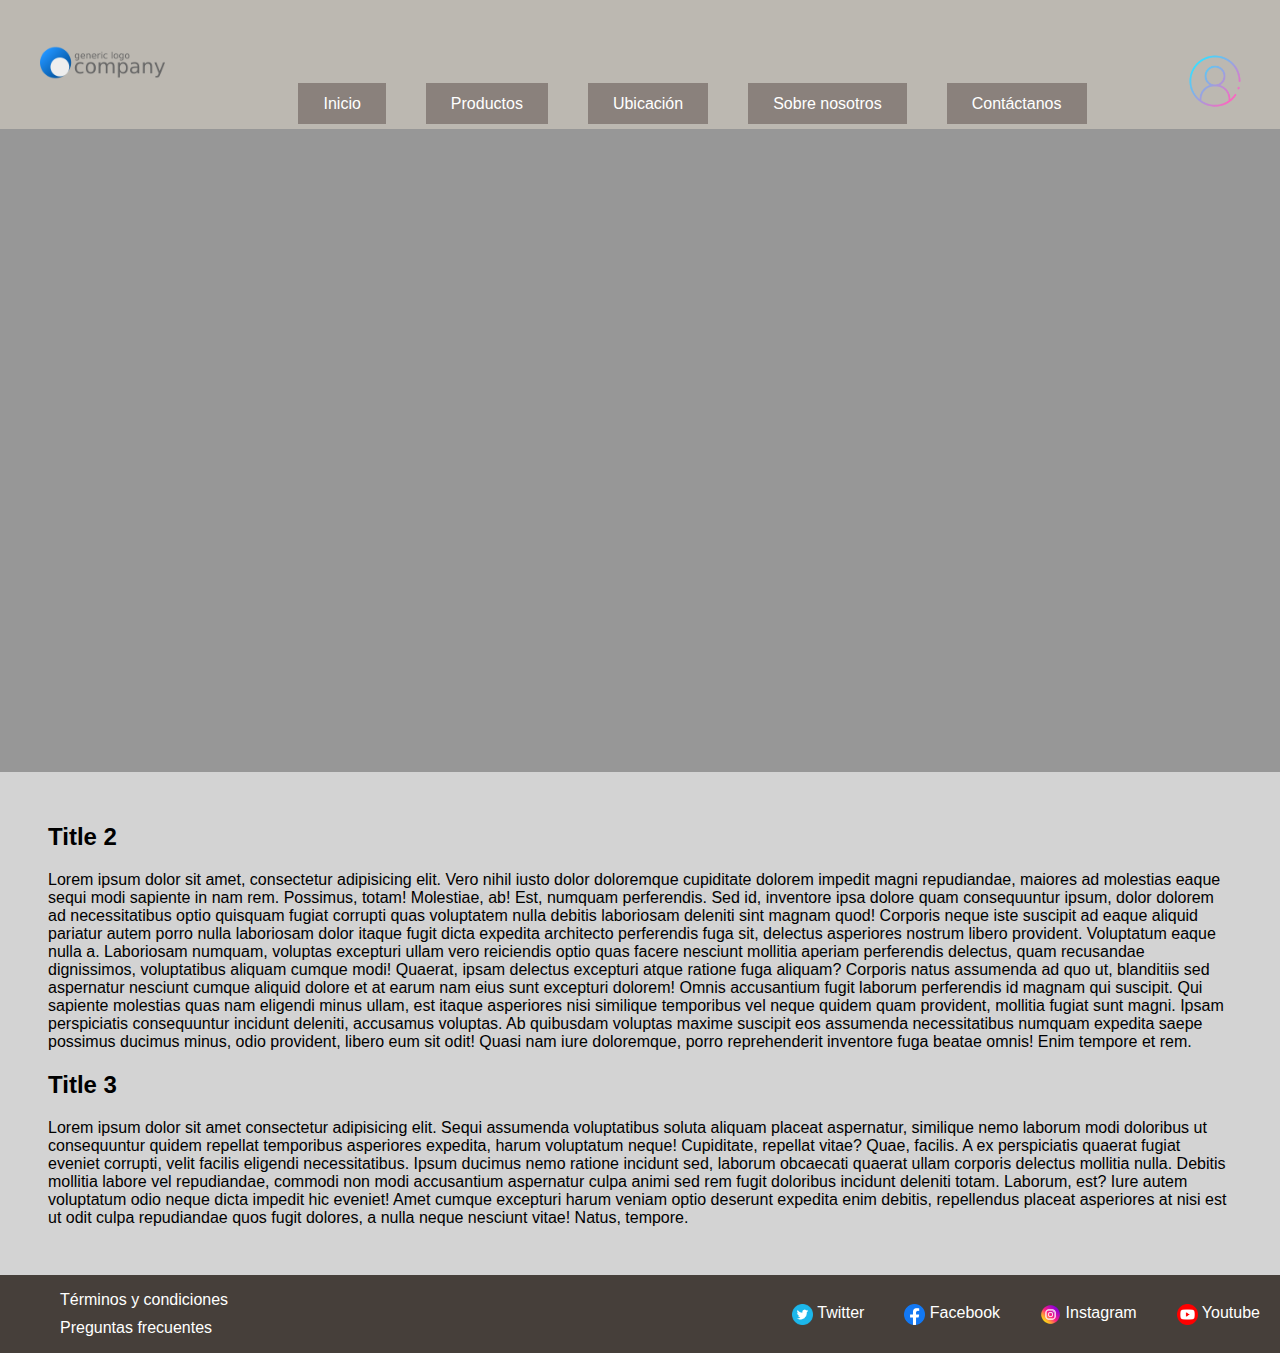
<file: index.html>
<!DOCTYPE html>
<html lang="en">

<head>
    <meta charset="UTF-8">
    <meta http-equiv="X-UA-Compatible" content="IE=edge">
    <meta name="viewport" content="width=device-width, initial-scale=1.0">
    <link rel="stylesheet" href="./libs/bootstrap/css/bootstrap-grid.min.css">
    <link rel="stylesheet" href="./css/style.css">
    <script src="./libs/bootstrap/js/bootstrap.bundle.min.js"></script>
    <meta name="description" content="Pagina de inicio de nuestra empresa">
    <meta name="keywords" content="nombre-de-empresa, producto-de-empresa, argentina, venta online, envios a todo el pais">
    <title>Inicio</title>
</head>

<body>

    <header>
        <nav class="nav-bar">
            <div class="logo">
                <a href="./index.html"><img src="assets/logo.png" alt="logo empresa"></a>
            </div>

            <ul class="nav-links">
                <li><a href="./index.html"> Inicio</a></li>
                <li><a href="./pages/product.html"> Productos</a></li>
                <li><a href="./pages/location.html"> Ubicación</a></li>
                <li><a href="./pages/about.html"> Sobre nosotros</a></li>
                <li><a href="./pages/contact.html"> Contáctanos</a></li>
            </ul>

            <div>
                <ul class="login">
                    <li><a class="login-texto" href="">Registrarte</a></li>
                    <li><a class="login-texto" href="">Iniciar sesion</a></li>
                </ul>
                <a class="login-icono"><img src="assets/login-icono.png" alt="icono login"> </a>
            </div>
        </nav>
        <nav class="nav-bar-2"> 
            <ul class="nav-links-vertical">
                <li><a href="./index.html"> Inicio</a></li>
                <li><a href="./pages/product.html"> Productos</a></li>
                <li><a href="./pages/location.html"> Ubicación</a></li>
                <li><a href="./pages/about.html"> Sobre nosotros</a></li>
                <li><a href="./pages/contact.html"> Contáctanos</a></li>
            </ul>
        </nav>
    </header>

    <main>

        <div class="video-fondo">
            <div class="video-container">
                <div class="video-inicio">
                    <iframe  src="https://www.youtube.com/embed/sl0oROwLxlc"
                        title="YouTube video player" frameborder="0"
                        allow="accelerometer; autoplay; clipboard-write; encrypted-media; gyroscope; picture-in-picture; web-share"
                        allowfullscreen>
                    </iframe>
                </div>
            </div>
        </div>

        <section class="inicio">
            <div class="texto-inicio">
                <h2> Title 2</h2>
                <p>Lorem ipsum dolor sit amet, consectetur adipisicing elit. Vero nihil iusto dolor doloremque cupiditate dolorem impedit magni repudiandae, maiores ad molestias eaque sequi modi sapiente in nam rem. Possimus, totam!
                Molestiae, ab! Est, numquam perferendis. Sed id, inventore ipsa dolore quam consequuntur ipsum, dolor dolorem ad necessitatibus optio quisquam fugiat corrupti quas voluptatem nulla debitis laboriosam deleniti sint magnam quod!
                Corporis neque iste suscipit ad eaque aliquid pariatur autem porro nulla laboriosam dolor itaque fugit dicta expedita architecto perferendis fuga sit, delectus asperiores nostrum libero provident. Voluptatum eaque nulla a.
                Laboriosam numquam, voluptas excepturi ullam vero reiciendis optio quas facere nesciunt mollitia aperiam perferendis delectus, quam recusandae dignissimos, voluptatibus aliquam cumque modi! Quaerat, ipsam delectus excepturi atque ratione fuga aliquam?
                Corporis natus assumenda ad quo ut, blanditiis sed aspernatur nesciunt cumque aliquid dolore et at earum nam eius sunt excepturi dolorem! Omnis accusantium fugit laborum perferendis id magnam qui suscipit.
                Qui sapiente molestias quas nam eligendi minus ullam, est itaque asperiores nisi similique temporibus vel neque quidem quam provident, mollitia fugiat sunt magni. Ipsam perspiciatis consequuntur incidunt deleniti, accusamus voluptas.
                Ab quibusdam voluptas maxime suscipit eos assumenda necessitatibus numquam expedita saepe possimus ducimus minus, odio provident, libero eum sit odit! Quasi nam iure doloremque, porro reprehenderit inventore fuga beatae omnis!
                Enim tempore et rem.

                <h2> Title 3</h2>
                <p>Lorem ipsum dolor sit amet consectetur adipisicing elit. Sequi assumenda voluptatibus soluta aliquam placeat aspernatur, similique nemo laborum modi doloribus ut consequuntur quidem repellat temporibus asperiores expedita, harum voluptatum neque!
                Cupiditate, repellat vitae? Quae, facilis. A ex perspiciatis quaerat fugiat eveniet corrupti, velit facilis eligendi necessitatibus. Ipsum ducimus nemo ratione incidunt sed, laborum obcaecati quaerat ullam corporis delectus mollitia nulla.
                Debitis mollitia labore vel repudiandae, commodi non modi accusantium aspernatur culpa animi sed rem fugit doloribus incidunt deleniti totam. Laborum, est? Iure autem voluptatum odio neque dicta impedit hic eveniet!
                Amet cumque excepturi harum veniam optio deserunt expedita enim debitis, repellendus placeat asperiores at nisi est ut odit culpa repudiandae quos fugit dolores, a nulla neque nesciunt vitae! Natus, tempore.</p>
                </p>
            </div>
        </section>
    </main>

    <footer>
        <nav class="footer-container">
            <ul class="footer-otros">
                <li><a href="./pages/tos.html"> Términos y condiciones </a></li>
                <li><a href="./pages/faq.html"> Preguntas frecuentes </a></li>
            </ul>

            <ul class="footer-redes">
                <li><a href=""> <img src="assets/twitter-logo.png" alt="logo Twitter"> Twitter </a></li>
                <li><a href=""> <img src="assets/facebook-logo.png" alt="logo Facebook"> Facebook </a></li>
                <li><a href=""> <img src="assets/instagram-logo.png" alt="logo Instagram"> Instagram </a></li>
                <li><a href=""> <img src="assets/youtube-logo.png" alt="logo Youtube"> Youtube </a></li>
            </ul>
        </nav>
    </footer>

</body>

</html>
</file>
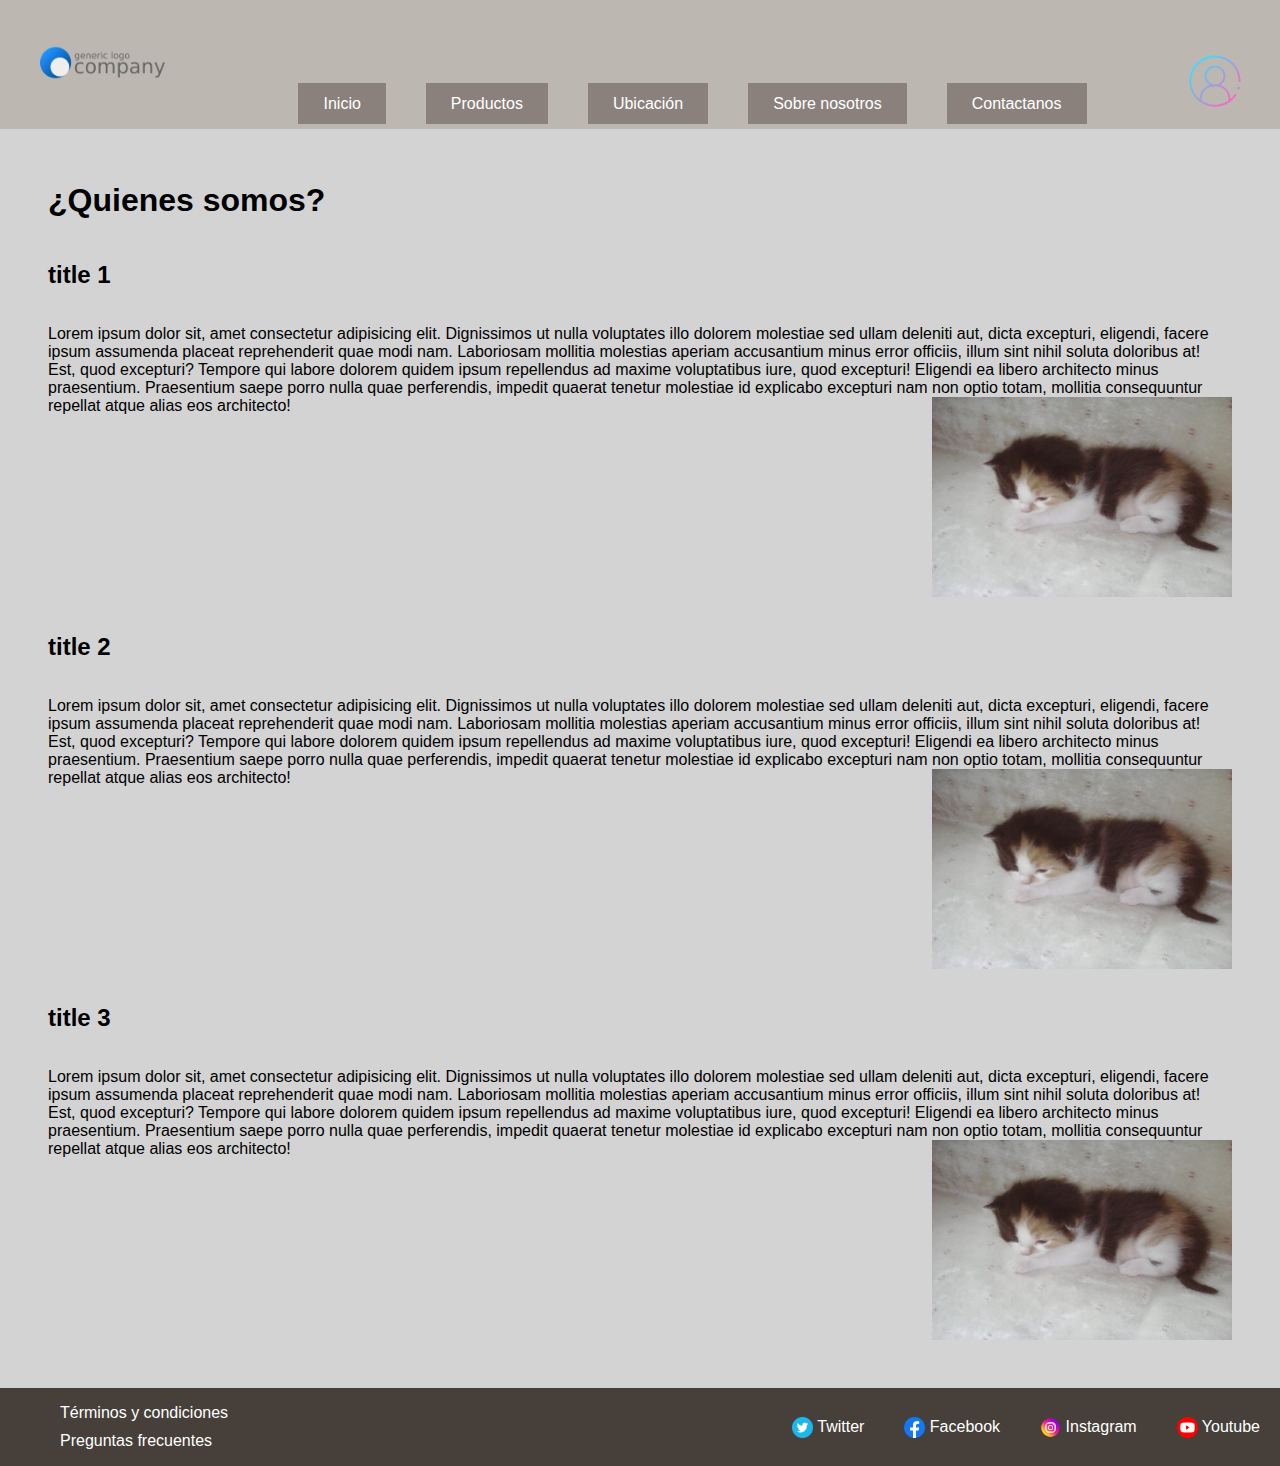
<file: pages/about.html>
<!DOCTYPE html>
<html lang="en">

<head>
    <meta charset="UTF-8">
    <meta http-equiv="X-UA-Compatible" content="IE=edge">
    <meta name="viewport" content="width=device-width, initial-scale=1.0">
    <link rel="stylesheet" href="../libs/bootstrap/css/bootstrap-grid.min.css">
    <link rel="stylesheet" href="../css/style.css">
    <script src="../libs/bootstrap/js/bootstrap.bundle.min.js"></script>
    <meta name="description" content="Informacion sobre nosotros">
    <meta name="keywords" content="nombre-de-empresa, producto-de-empresa, argentina, venta online, envios a todo el pais">
    <title>Sobre nosotros</title>
</head>

<body>

    <header>
        <nav class="nav-bar">
            <div class="logo">
                <a href="../index.html"><img src="../assets/logo.png" alt="logo empresa"></a>
            </div>

            <ul class="nav-links">
                <li><a href="../index.html"> Inicio</a></li>
                <li><a href="./product.html"> Productos</a></li>
                <li><a href="./location.html"> Ubicación</a></li>
                <li><a href="./about.html"> Sobre nosotros</a></li>
                <li><a href="./contact.html"> Contactanos</a></li>
            </ul>

            <div>
                <ul class="login">
                    <li><a class="login-texto" href="">Registrarte</a></li>
                    <li><a class="login-texto" href="">Iniciar sesion</a></li>
                </ul>
                <a class="login-icono"><img src="../assets/login-icono.png" alt="icono login"> </a>
            </div>
        </nav>
        
        <nav class="nav-bar-2"> 
            <ul class="nav-links-vertical">
                <li><a href="../index.html"> Inicio</a></li>
                <li><a href="./product.html"> Productos</a></li>
                <li><a href="./location.html"> Ubicación</a></li>
                <li><a href="./about.html"> Sobre nosotros</a></li>
                <li><a href="./contact.html"> Contáctanos</a></li>
            </ul>
        </nav>
    </header>

    <main>
        <section class="about-container">
            <h1>¿Quienes somos?</h1>
            <div>
                <h2>title 1</h2>
                <p>Lorem ipsum dolor sit, amet consectetur adipisicing elit. Dignissimos ut nulla voluptates illo dolorem
                molestiae sed ullam deleniti aut, dicta excepturi, eligendi, facere ipsum assumenda placeat
                reprehenderit quae modi nam.
                Laboriosam mollitia molestias aperiam accusantium minus error officiis, illum sint nihil soluta
                doloribus at! Est, quod excepturi? Tempore qui labore dolorem quidem ipsum repellendus ad maxime
                voluptatibus iure, quod excepturi!
                Eligendi ea libero architecto minus praesentium. Praesentium saepe porro nulla quae perferendis, impedit
                quaerat tenetur molestiae id explicabo excepturi nam non optio totam, mollitia consequuntur repellat
                atque alias eos architecto! <img src="../assets/m.jpg" width="300px" height="200px" alt="cat"></p>
            </div>
            <div>
                <h2>title 2</h2>
                <p>Lorem ipsum dolor sit, amet consectetur adipisicing elit. Dignissimos ut nulla voluptates illo dolorem
                molestiae sed ullam deleniti aut, dicta excepturi, eligendi, facere ipsum assumenda placeat
                reprehenderit quae modi nam.
                Laboriosam mollitia molestias aperiam accusantium minus error officiis, illum sint nihil soluta
                doloribus at! Est, quod excepturi? Tempore qui labore dolorem quidem ipsum repellendus ad maxime
                voluptatibus iure, quod excepturi!
                Eligendi ea libero architecto minus praesentium. Praesentium saepe porro nulla quae perferendis, impedit
                quaerat tenetur molestiae id explicabo excepturi nam non optio totam, mollitia consequuntur repellat
                atque alias eos architecto! <img src="../assets/m.jpg" width="300px" height="200px" alt="cat"></p>
            </div>
            <div>
                <h2>title 3</h2>
                <p>Lorem ipsum dolor sit, amet consectetur adipisicing elit. Dignissimos ut nulla voluptates illo dolorem
                molestiae sed ullam deleniti aut, dicta excepturi, eligendi, facere ipsum assumenda placeat
                reprehenderit quae modi nam.
                Laboriosam mollitia molestias aperiam accusantium minus error officiis, illum sint nihil soluta
                doloribus at! Est, quod excepturi? Tempore qui labore dolorem quidem ipsum repellendus ad maxime
                voluptatibus iure, quod excepturi!
                Eligendi ea libero architecto minus praesentium. Praesentium saepe porro nulla quae perferendis, impedit
                quaerat tenetur molestiae id explicabo excepturi nam non optio totam, mollitia consequuntur repellat
                atque alias eos architecto! <img src="../assets/m.jpg" width="300px" height="200px" alt="cat"></p>
            </div>
    </main>

    <footer>
        <nav class="footer-container">
            <ul class="footer-otros">
                <li><a href="./tos.html"> Términos y condiciones </a></li>
                <li><a href="./faq.html"> Preguntas frecuentes </a></li>
            </ul>

            <ul class="footer-redes">
                <li><a href=""> <img src="../assets/twitter-logo.png" alt="logo Twitter"> Twitter </a></li>
                <li><a href=""> <img src="../assets/facebook-logo.png" alt="logo Facebook"> Facebook </a></li>
                <li><a href=""> <img src="../assets/instagram-logo.png" alt="logo Instagram"> Instagram </a></li>
                <li><a href=""> <img src="../assets/youtube-logo.png" alt="logo Youtube"> Youtube </a></li>
            </ul>
        </nav>
    </footer>

</body>

</html>
</file>
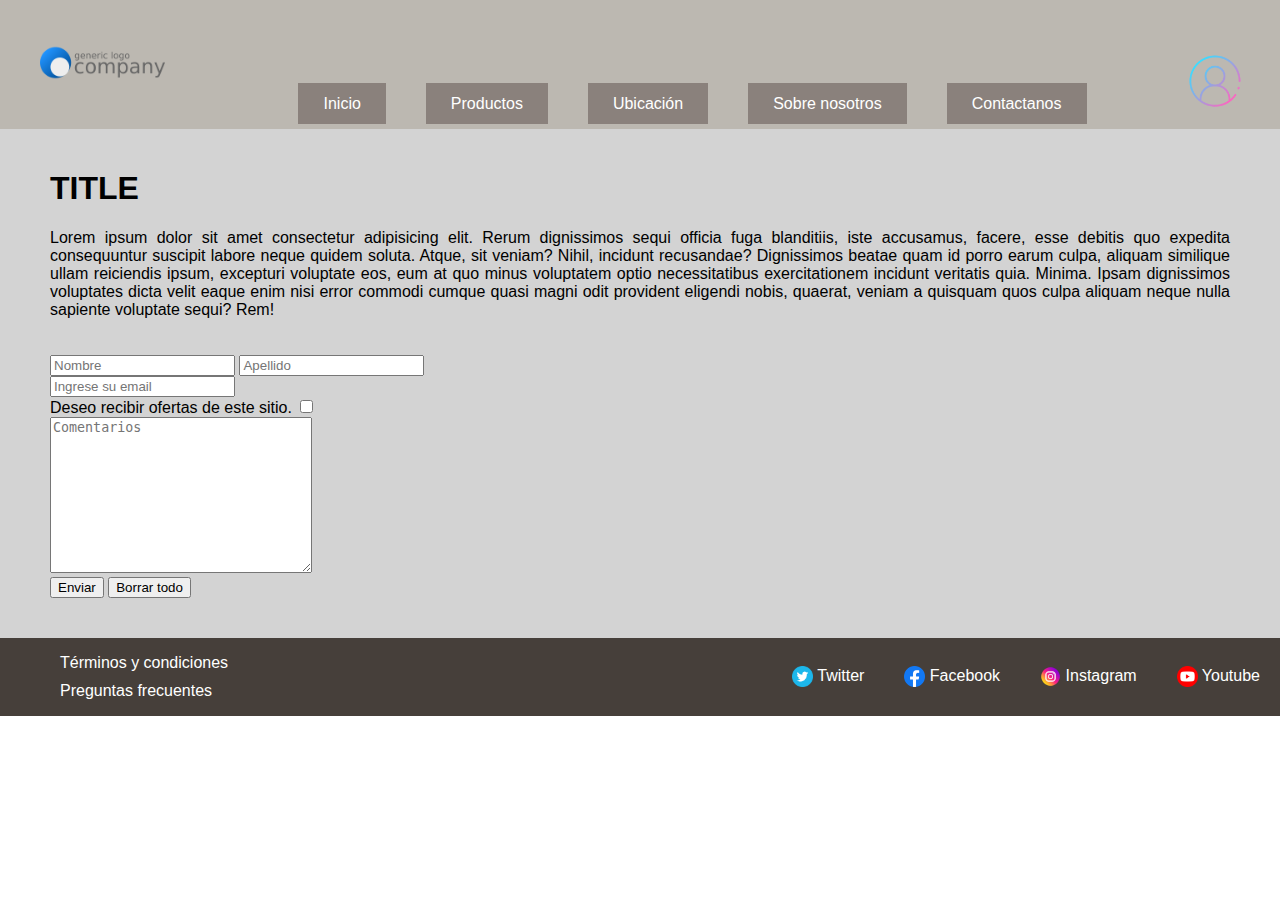
<file: pages/contact.html>
<!DOCTYPE html>
<html lang="en">
<head>
    <meta charset="UTF-8">
    <meta http-equiv="X-UA-Compatible" content="IE=edge">
    <meta name="viewport" content="width=device-width, initial-scale=1.0">
    <link rel="stylesheet" href="../libs/bootstrap/css/bootstrap-grid.min.css">
    <link rel="stylesheet" href="../css/style.css">
    <script src="../libs/bootstrap/js/bootstrap.bundle.min.js"></script>
    <meta name="description" content="Nuestros contactos">
    <meta name="keywords" content="nombre-de-empresa, producto-de-empresa, argentina, venta online, envios a todo el pais">
    <title>Contactanos</title>
</head>

<body>
    
    <header>
        <nav class="nav-bar">
            
            <div class="logo">
                <a href="../index.html"><img src="../assets/logo.png" alt="logo empresa"></a>
            </div>

            <ul class="nav-links">
                <li><a href="../index.html"> Inicio</a></li>
                <li><a href="./product.html"> Productos</a></li>
                <li><a href="./location.html"> Ubicación</a></li>
                <li><a href="./about.html"> Sobre nosotros</a></li>
                <li><a href="./contact.html"> Contactanos</a></li>
            </ul>

            <div>
                <ul class="login">
                    <li><a class="login-texto" href="">Registrarte</a></li>
                    <li><a class="login-texto" href="">Iniciar sesion</a></li>
                </ul>
                <a class="login-icono"><img src="../assets/login-icono.png" alt="icono login"> </a>
            </div>
        </nav>
        
        <nav class="nav-bar-2"> 
            <ul class="nav-links-vertical">
                <li><a href="../index.html"> Inicio</a></li>
                <li><a href="./product.html"> Productos</a></li>
                <li><a href="./location.html"> Ubicación</a></li>
                <li><a href="./about.html"> Sobre nosotros</a></li>
                <li><a href="./contact.html"> Contáctanos</a></li>
            </ul>
        </nav>
    </header>

    <main>
        <div class="formulario-title">
            <h1>
                TITLE
            </h1>
            <p>
                Lorem ipsum dolor sit amet consectetur adipisicing elit. Rerum dignissimos sequi officia fuga blanditiis, iste accusamus, facere, esse debitis quo expedita consequuntur suscipit labore neque quidem soluta. Atque, sit veniam?
                Nihil, incidunt recusandae? Dignissimos beatae quam id porro earum culpa, aliquam similique ullam reiciendis ipsum, excepturi voluptate eos, eum at quo minus voluptatem optio necessitatibus exercitationem incidunt veritatis quia. Minima.
                Ipsam dignissimos voluptates dicta velit eaque enim nisi error commodi cumque quasi magni odit provident eligendi nobis, quaerat, veniam a quisquam quos culpa aliquam neque nulla sapiente voluptate sequi? Rem!
            </p>
        </div>

        <section>
            <form class="formulario-container">
                <div>
                    <input type="text" placeholder="Nombre">
                    <input type="text" placeholder="Apellido">
                </div>
                <div>
                    <input type="email" placeholder="Ingrese su email">
                </div>
                <div>
                    <label for="checkbox"> Deseo recibir ofertas de este sitio. </label>
                    <input type="checkbox" id="checkbox" name="checkbox">
                </div>
                <textarea name="Comentarios" id="" cols="30" rows="10" placeholder="Comentarios"></textarea>
                <div>
                    <input type="submit" value="Enviar">
                    <input type="reset" value="Borrar todo">
                </div>
            </form>  
        </section>
    </main>

    <footer>
        <nav class="footer-container">           
            <ul class="footer-otros">
                <li><a href="./tos.html"> Términos y condiciones </a></li>
                <li><a href="./faq.html"> Preguntas frecuentes </a></li>
            </ul>

            <ul class="footer-redes">
                <li><a href=""> <img src="../assets/twitter-logo.png" alt="logo Twitter"> Twitter </a></li>
                <li><a href=""> <img src="../assets/facebook-logo.png" alt="logo Facebook"> Facebook </a></li>
                <li><a href=""> <img src="../assets/instagram-logo.png" alt="logo Instagram"> Instagram </a></li>
                <li><a href=""> <img src="../assets/youtube-logo.png" alt="logo Youtube"> Youtube </a></li>
            </ul>
        </nav>
    </footer>

</body>

</html>
</file>
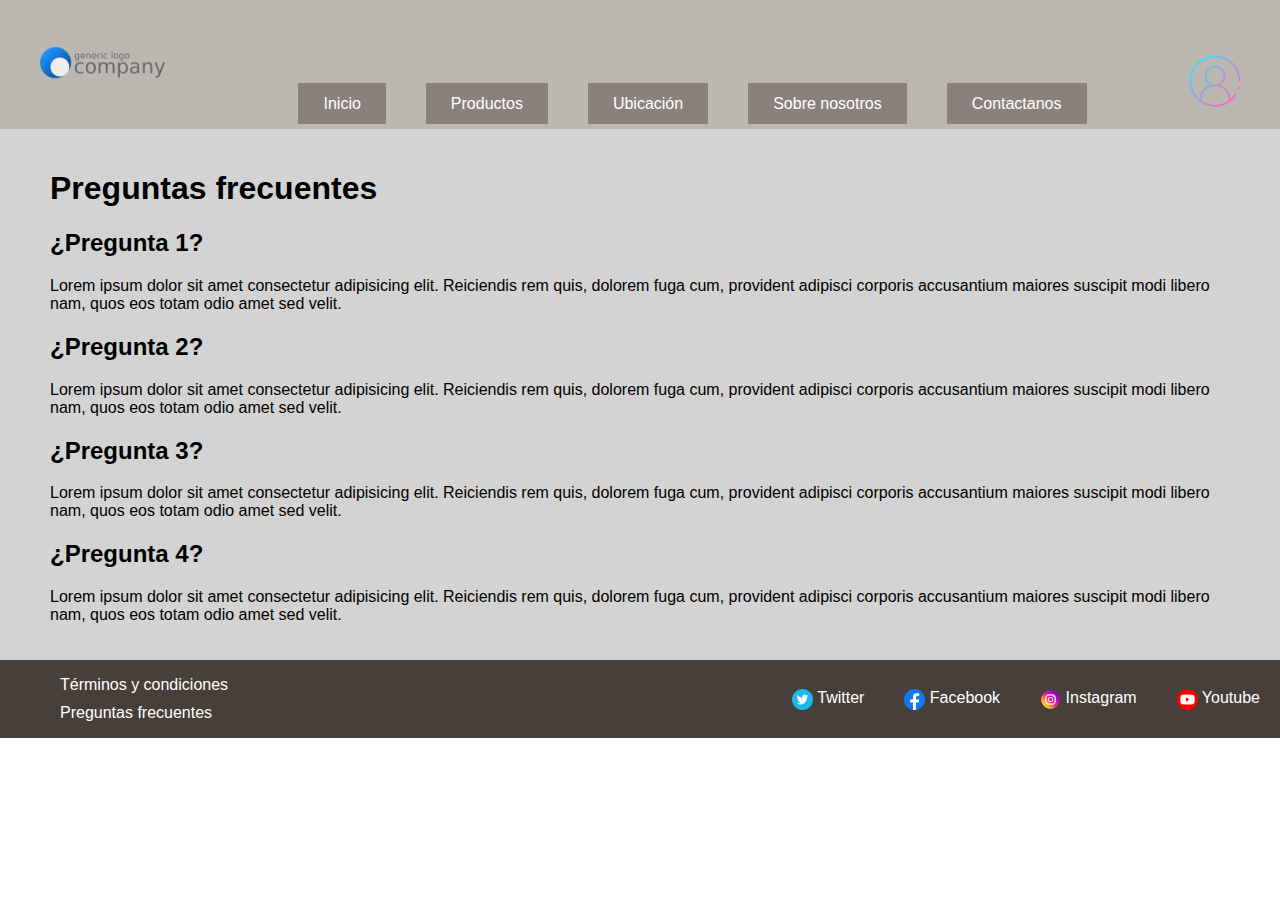
<file: pages/faq.html>
<!DOCTYPE html>
<html lang="en">

<head>
    <meta charset="UTF-8">
    <meta http-equiv="X-UA-Compatible" content="IE=edge">
    <meta name="viewport" content="width=device-width, initial-scale=1.0">
    <link rel="stylesheet" href="../libs/bootstrap/css/bootstrap-grid.min.css">
    <link rel="stylesheet" href="../css/style.css">
    <script src="../libs/bootstrap/js/bootstrap.bundle.min.js"></script>
    <meta name="description" content="">
    <meta name="keywords" content="nombre-de-empresa, producto-de-empresa, argentina, venta online, envios a todo el pais">
    <title>Preguntas frecuentes</title>
</head>

<body>

    <header>
        <nav class="nav-bar">
            <div class="logo">
                <a href="../index.html"><img src="../assets/logo.png" alt="logo empresa"></a>
            </div>

            <ul class="nav-links">
                <li><a href="../index.html"> Inicio</a></li>
                <li><a href="./product.html"> Productos</a></li>
                <li><a href="./location.html"> Ubicación</a></li>
                <li><a href="./about.html"> Sobre nosotros</a></li>
                <li><a href="./contact.html"> Contactanos</a></li>
            </ul>

            <div>
                <ul class="login">
                    <li><a class="login-texto" href="">Registrarte</a></li>
                    <li><a class="login-texto" href="">Iniciar sesion</a></li>
                </ul>
                <a class="login-icono"><img src="../assets/login-icono.png" alt="icono login"> </a>
            </div>
        </nav>
        
        <nav class="nav-bar-2"> 
            <ul class="nav-links-vertical">
                <li><a href="../index.html"> Inicio</a></li>
                <li><a href="./product.html"> Productos</a></li>
                <li><a href="./location.html"> Ubicación</a></li>
                <li><a href="./about.html"> Sobre nosotros</a></li>
                <li><a href="./contact.html"> Contáctanos</a></li>
            </ul>
        </nav>
    </header>

    <main>
        <section class="faq-container">
            <h1>Preguntas frecuentes</h1>
            <h2>¿Pregunta 1?</h2>
            <p>Lorem ipsum dolor sit amet consectetur adipisicing elit. Reiciendis rem quis, dolorem fuga cum, provident
                adipisci corporis accusantium maiores suscipit modi libero nam, quos eos totam odio amet sed velit.</p>
            <h2>¿Pregunta 2?</h2>
            <p>Lorem ipsum dolor sit amet consectetur adipisicing elit. Reiciendis rem quis, dolorem fuga cum, provident
                adipisci corporis accusantium maiores suscipit modi libero nam, quos eos totam odio amet sed velit.</p>
            <h2>¿Pregunta 3?</h2>
            <p>Lorem ipsum dolor sit amet consectetur adipisicing elit. Reiciendis rem quis, dolorem fuga cum, provident
                adipisci corporis accusantium maiores suscipit modi libero nam, quos eos totam odio amet sed velit.</p>
            <h2>¿Pregunta 4?</h2>
            <p>Lorem ipsum dolor sit amet consectetur adipisicing elit. Reiciendis rem quis, dolorem fuga cum, provident
                adipisci corporis accusantium maiores suscipit modi libero nam, quos eos totam odio amet sed velit.</p>

        </section>
    </main>

    <footer>
        <nav class="footer-container">
            <ul class="footer-otros">
                <li><a href="./tos.html"> Términos y condiciones </a></li>
                <li><a href="./faq.html"> Preguntas frecuentes </a></li>
            </ul>

            <ul class="footer-redes">
                <li><a href=""> <img src="../assets/twitter-logo.png" alt="logo Twitter"> Twitter </a></li>
                <li><a href=""> <img src="../assets/facebook-logo.png" alt="logo Facebook"> Facebook </a></li>
                <li><a href=""> <img src="../assets/instagram-logo.png" alt="logo Instagram"> Instagram </a></li>
                <li><a href=""> <img src="../assets/youtube-logo.png" alt="logo Youtube"> Youtube </a></li>
            </ul>
        </nav>
    </footer>

</body>

</html>
</file>
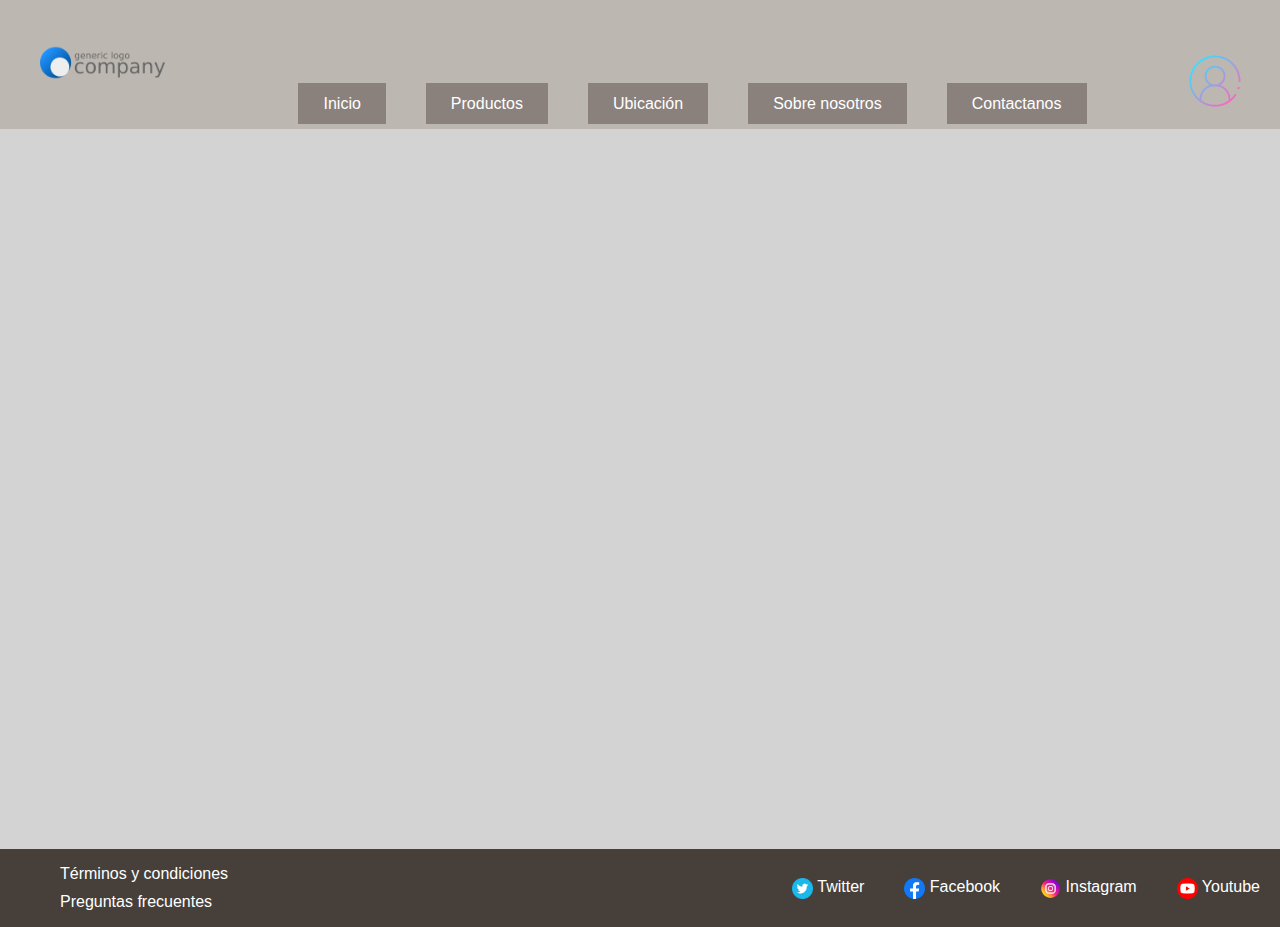
<file: pages/location.html>
<!DOCTYPE html>
<html lang="en">
<head>
    <meta charset="UTF-8">
    <meta http-equiv="X-UA-Compatible" content="IE=edge">
    <meta name="viewport" content="width=device-width, initial-scale=1.0">
    <link rel="stylesheet" href="../libs/bootstrap/css/bootstrap-grid.min.css">
    <link rel="stylesheet" href="../css/style.css">
    <script src="../libs/bootstrap/js/bootstrap.bundle.min.js"></script>
    <meta name="description" content="Ubicacion de nuestra empresa">
    <meta name="keywords" content="nombre-de-empresa, producto-de-empresa, argentina, venta online, envios a todo el pais">
    <title>Ubicacion</title>
</head>

<body>
    
    <header>
        <nav class="nav-bar">
            <div class="logo">
                <a href="../index.html"><img src="../assets/logo.png" alt="logo empresa"></a>
            </div>

            <ul class="nav-links">
                <li><a href="../index.html"> Inicio</a></li>
                <li><a href="./product.html"> Productos</a></li>
                <li><a href="./location.html"> Ubicación</a></li>
                <li><a href="./about.html"> Sobre nosotros</a></li>
                <li><a href="./contact.html"> Contactanos</a></li>
            </ul>

            <div>
                <ul class="login">
                    <li><a class="login-texto" href="">Registrarte</a></li>
                    <li><a class="login-texto" href="">Iniciar sesion</a></li>
                </ul>
                <a class="login-icono"><img src="../assets/login-icono.png" alt="icono login"> </a>
            </div>
        </nav>
        
        <nav class="nav-bar-2"> 
            <ul class="nav-links-vertical">
                <li><a href="../index.html"> Inicio</a></li>
                <li><a href="./product.html"> Productos</a></li>
                <li><a href="./location.html"> Ubicación</a></li>
                <li><a href="./about.html"> Sobre nosotros</a></li>
                <li><a href="./contact.html"> Contáctanos</a></li>
            </ul>
        </nav>
    </header>

    <main>
        <div class="map-container">
            <div>
                <iframe src="https://www.google.com/maps/embed?pb=!1m18!1m12!1m3!1d3281.0853739912936!2d-58.56216593942566!3d-34.677794700313356!2m3!1f0!2f0!3f0!3m2!1i1024!2i768!4f13.1!3m3!1m2!1s0x95bcc6286935be01%3A0xa072acc56816b433!2sPlaza%20San%20Justo!5e0!3m2!1ses-419!2sar!4v1674531082644!5m2!1ses-419!2sar" width="600" height="450" style="border:0;" allowfullscreen="" loading="lazy" referrerpolicy="no-referrer-when-downgrade"></iframe>
            </div>
        </div>
    </main>

    <footer>
        <nav class="footer-container">           
            <ul class="footer-otros">
                <li><a href="./tos.html"> Términos y condiciones </a></li>
                <li><a href="./faq.html"> Preguntas frecuentes </a></li>
            </ul>

            <ul class="footer-redes">
                <li><a href=""> <img src="../assets/twitter-logo.png" alt="logo Twitter"> Twitter </a></li>
                <li><a href=""> <img src="../assets/facebook-logo.png" alt="logo Facebook"> Facebook </a></li>
                <li><a href=""> <img src="../assets/instagram-logo.png" alt="logo Instagram"> Instagram </a></li>
                <li><a href=""> <img src="../assets/youtube-logo.png" alt="logo Youtube"> Youtube </a></li>
            </ul>
        </nav>
    </footer>

</body>

</html>
</file>
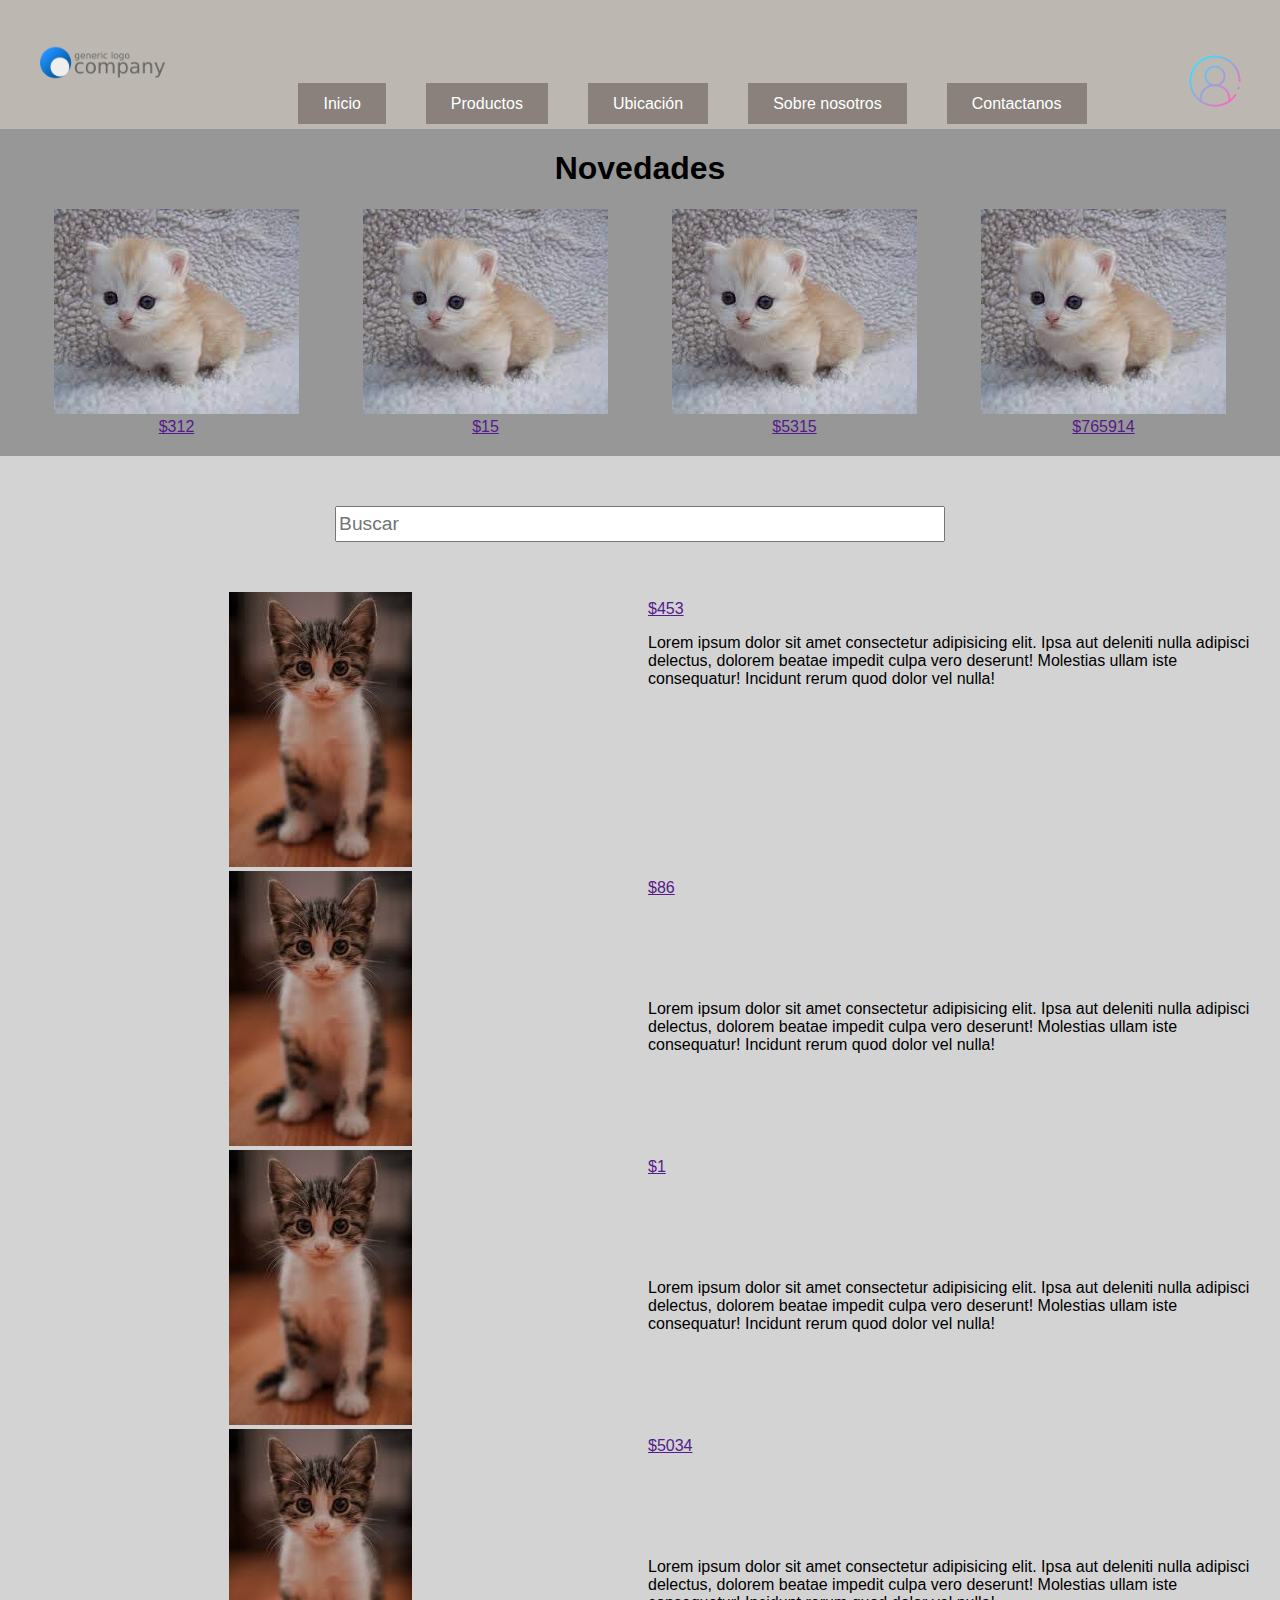
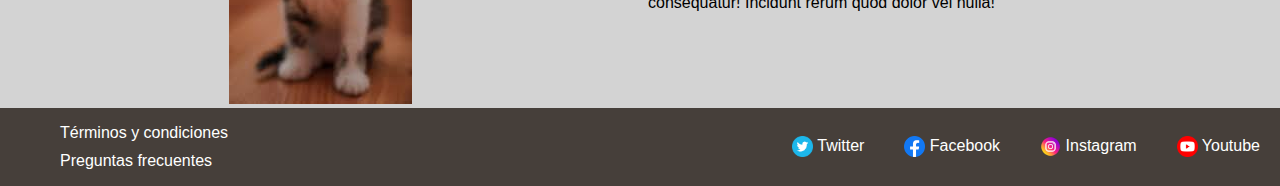
<file: pages/product.html>
<!DOCTYPE html>
<html lang="en">
<head>
    <meta charset="UTF-8">
    <meta http-equiv="X-UA-Compatible" content="IE=edge">
    <meta name="viewport" content="width=device-width, initial-scale=1.0">
    <link rel="stylesheet" href="../libs/bootstrap/css/bootstrap-grid.min.css">
    <link rel="stylesheet" href="../css/style.css">
    <script src="../libs/bootstrap/js/bootstrap.bundle.min.js"></script>
    <meta name="description" content="Tienda de nuestra empresa">
    <meta name="keywords" content="nombre-de-empresa, producto-de-empresa, argentina, venta online, envios a todo el pais">
    <title>Nuestros productos</title>
</head>

<body>
    
    <header>
        <nav class="nav-bar">
            <div class="logo">
                <a href="../index.html"><img src="../assets/logo.png" alt="logo empresa"></a>
            </div>

            <ul class="nav-links">
                <li><a href="../index.html"> Inicio</a></li>
                <li><a href="./product.html"> Productos</a></li>
                <li><a href="./location.html"> Ubicación</a></li>
                <li><a href="./about.html"> Sobre nosotros</a></li>
                <li><a href="./contact.html"> Contactanos</a></li>
            </ul>

            <div>
                <ul class="login">
                    <li><a class="login-texto" href="">Registrarte</a></li>
                    <li><a class="login-texto" href="">Iniciar sesion</a></li>
                </ul>
                <a class="login-icono"><img src="../assets/login-icono.png" alt="icono login"> </a>
            </div>
        </nav>
        
        <nav class="nav-bar-2"> 
            <ul class="nav-links-vertical">
                <li><a href="../index.html"> Inicio</a></li>
                <li><a href="./product.html"> Productos</a></li>
                <li><a href="./location.html"> Ubicación</a></li>
                <li><a href="./about.html"> Sobre nosotros</a></li>
                <li><a href="./contact.html"> Contáctanos</a></li>
            </ul>
        </nav>
    </header>

    <main>
        <section class="novedades-container">
            <h1>Novedades</h1>
            <nav>
                <div>
                    <a href=""><img src="../assets/m2.jpg" alt="cat2"/></a>
                    <a href="">$312</a>
                </div>
                <div>
                    <a href=""><img src="../assets/m2.jpg" alt="cat2"/></a>
                    <a href="">$15</a>
                </div>
                <div>
                    <a href=""><img src="../assets/m2.jpg" alt="cat2"/></a>
                    <a href="">$5315</a>
                </div>
                <div>
                    <a href=""><img src="../assets/m2.jpg" alt="cat2"/></a>
                    <a href="">$765914</a>
                </div>
            </nav>
        </section>
        <nav class="search-bar-container">
            <input class="search-bar" type="text" placeholder="Buscar">
        </nav>
        <section>
            <div class="productos-container">
                <div class="img img-1" class="img-1"><a href=""><img src="../assets/m3.jpg" alt="cat3"></a></div>
                <div class="img img-2"><a href=""><img src="../assets/m3.jpg" alt="cat3"></a></div>
                <div class="img img-3"><a href=""><img src="../assets/m3.jpg" alt="cat3"></a></div>
                <div class="img img-4"><a href=""><img src="../assets/m3.jpg" alt="cat3"></a></div>
                <div class="precio precio-1"><a href="">$453</a></div>
                <div class="precio precio-2"><a href="">$86</a></div>
                <div class="precio precio-3"><a href="">$1</a></div>
                <div class="precio precio-4"><a href="">$5034</a></div>
                <div class="descripcion descripcion-1">Lorem ipsum dolor sit amet consectetur adipisicing elit. Ipsa aut deleniti nulla adipisci delectus, dolorem beatae impedit culpa vero deserunt! Molestias ullam iste consequatur! Incidunt rerum quod dolor vel nulla!</div>
                <div class="descripcion descripcion-2">Lorem ipsum dolor sit amet consectetur adipisicing elit. Ipsa aut deleniti nulla adipisci delectus, dolorem beatae impedit culpa vero deserunt! Molestias ullam iste consequatur! Incidunt rerum quod dolor vel nulla!</div>
                <div class="descripcion descripcion-3">Lorem ipsum dolor sit amet consectetur adipisicing elit. Ipsa aut deleniti nulla adipisci delectus, dolorem beatae impedit culpa vero deserunt! Molestias ullam iste consequatur! Incidunt rerum quod dolor vel nulla!</div>
                <div class="descripcion descripcion-4">Lorem ipsum dolor sit amet consectetur adipisicing elit. Ipsa aut deleniti nulla adipisci delectus, dolorem beatae impedit culpa vero deserunt! Molestias ullam iste consequatur! Incidunt rerum quod dolor vel nulla!</div>
            </div>
        </section>
    </main>

    <footer>
        <nav class="footer-container">           
            <ul class="footer-otros">
                <li><a href="./tos.html"> Términos y condiciones </a></li>
                <li><a href="./faq.html"> Preguntas frecuentes </a></li>
            </ul>

            <ul class="footer-redes">
                <li><a href=""> <img src="../assets/twitter-logo.png" alt="logo Twitter"> Twitter </a></li>
                <li><a href=""> <img src="../assets/facebook-logo.png" alt="logo Facebook"> Facebook </a></li>
                <li><a href=""> <img src="../assets/instagram-logo.png" alt="logo Instagram"> Instagram </a></li>
                <li><a href=""> <img src="../assets/youtube-logo.png" alt="logo Youtube"> Youtube </a></li>
            </ul>
        </nav>
    </footer>

</body>

</html>
</file>
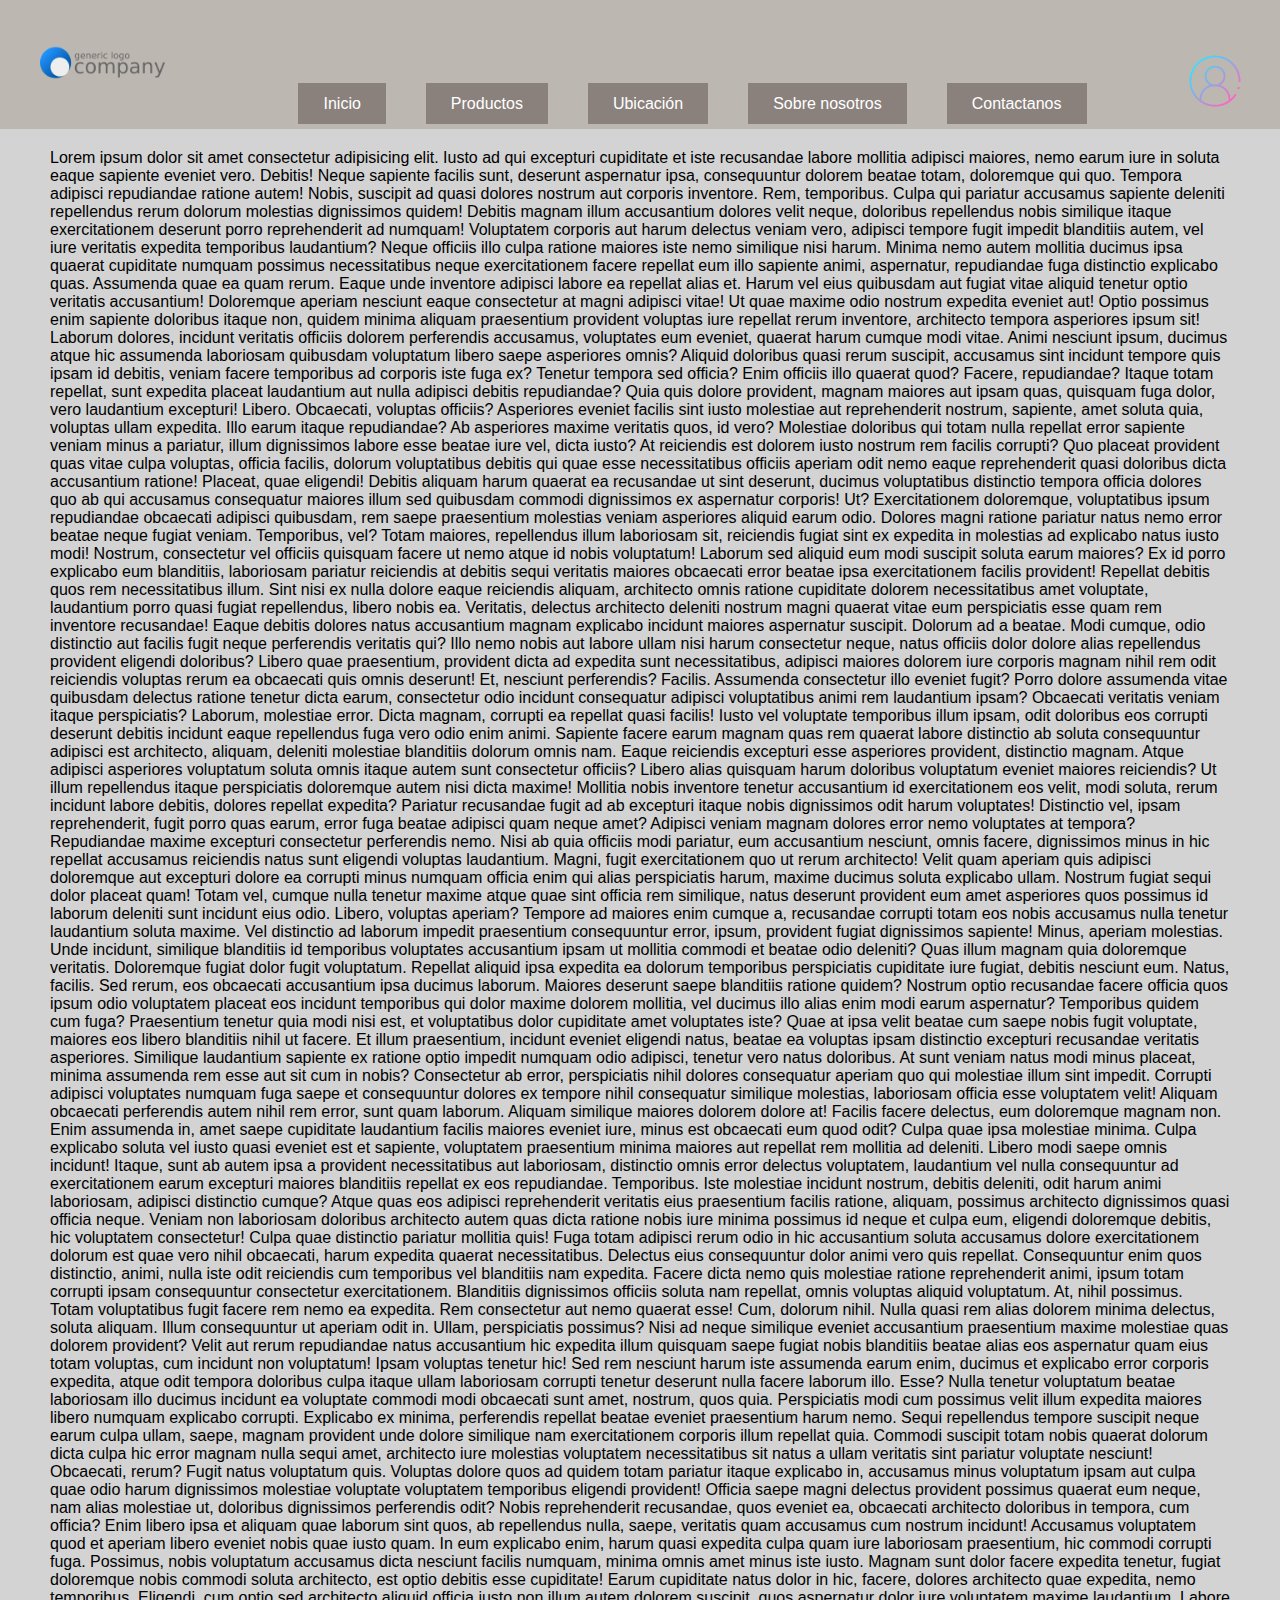
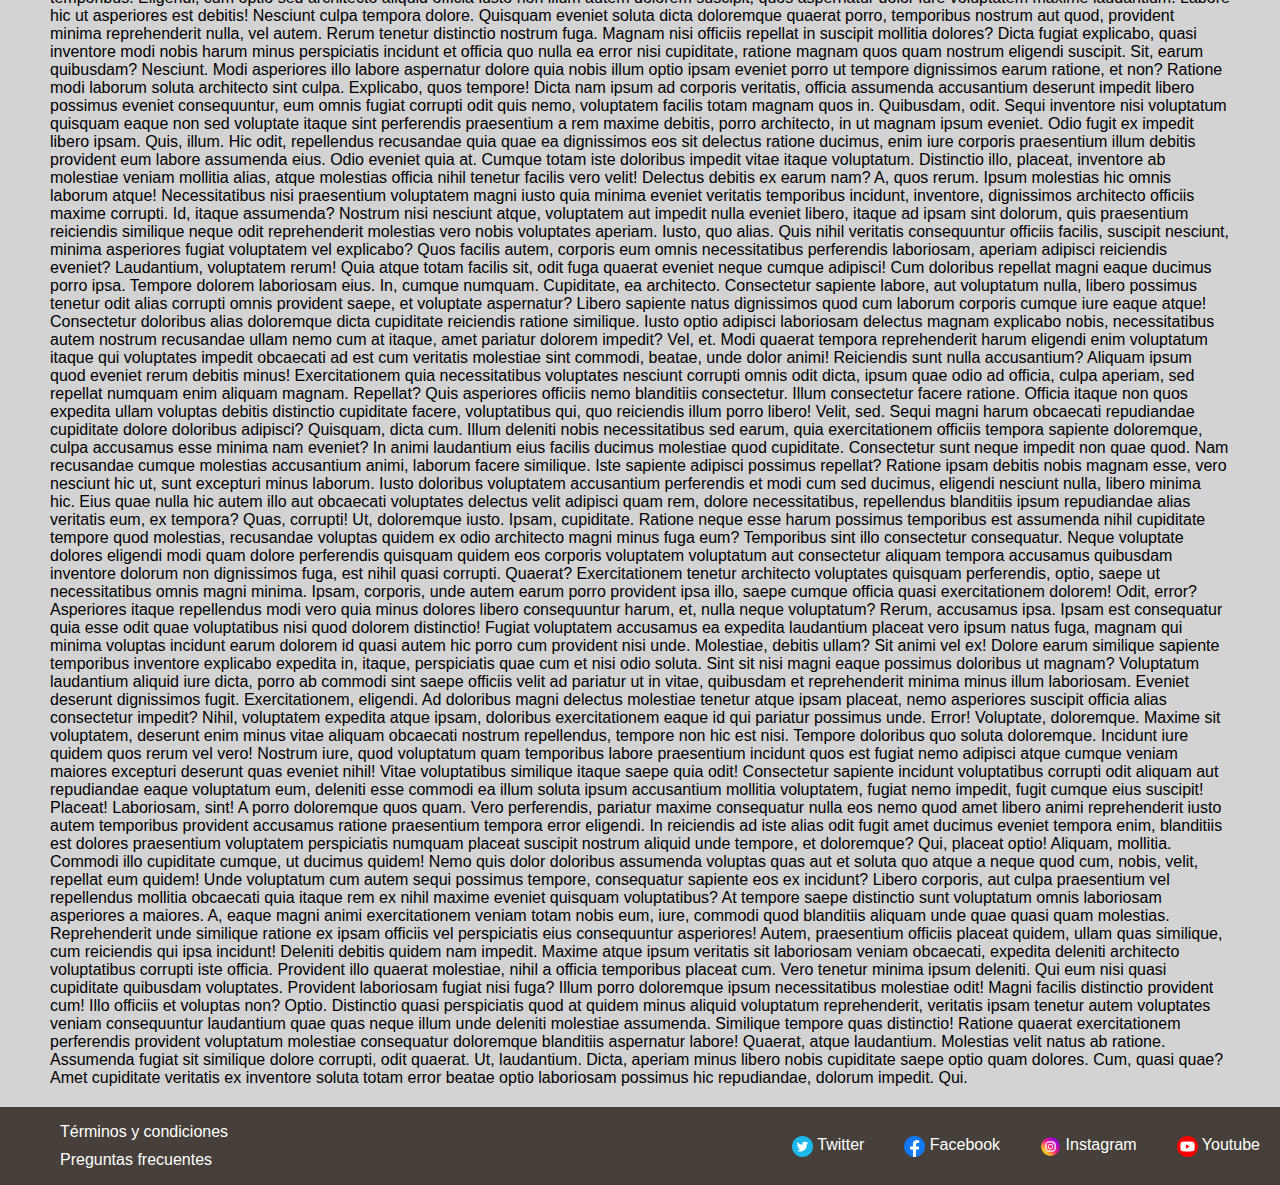
<file: pages/tos.html>
<!DOCTYPE html>
<html lang="en">

<head>
    <meta charset="UTF-8">
    <meta http-equiv="X-UA-Compatible" content="IE=edge">
    <meta name="viewport" content="width=device-width, initial-scale=1.0">
    <link rel="stylesheet" href="../libs/bootstrap/css/bootstrap-grid.min.css">
    <link rel="stylesheet" href="../css/style.css">
    <script src="../libs/bootstrap/js/bootstrap.bundle.min.js"></script>
    <meta name="description" content="">
    <meta name="keywords" content="nombre-de-empresa, producto-de-empresa, argentina, venta online, envios a todo el pais">
    <title>Terminos y condiciones</title>
</head>

<body>

    <header>
        <nav class="nav-bar">
            <div class="logo">
                <a href="../index.html"><img src="../assets/logo.png" alt="logo empresa"></a>
            </div>

            <ul class="nav-links">
                <li><a href="../index.html"> Inicio</a></li>
                <li><a href="./product.html"> Productos</a></li>
                <li><a href="./location.html"> Ubicación</a></li>
                <li><a href="./about.html"> Sobre nosotros</a></li>
                <li><a href="./contact.html"> Contactanos</a></li>
            </ul>

            <div>
                <ul class="login">
                    <li><a class="login-texto" href="">Registrarte</a></li>
                    <li><a class="login-texto" href="">Iniciar sesion</a></li>
                </ul>
                <a class="login-icono"><img src="../assets/login-icono.png" alt="icono login"> </a>
            </div>
        </nav>
        
        <nav class="nav-bar-2"> 
            <ul class="nav-links-vertical">
                <li><a href="../index.html"> Inicio</a></li>
                <li><a href="./product.html"> Productos</a></li>
                <li><a href="./location.html"> Ubicación</a></li>
                <li><a href="./about.html"> Sobre nosotros</a></li>
                <li><a href="./contact.html"> Contáctanos</a></li>
            </ul>
        </nav>
    </header>

    <main>
        <section class="tos-container">
            Lorem ipsum dolor sit amet consectetur adipisicing elit. Iusto ad qui excepturi cupiditate et iste recusandae labore mollitia adipisci maiores, nemo earum iure in soluta eaque sapiente eveniet vero. Debitis!
            Neque sapiente facilis sunt, deserunt aspernatur ipsa, consequuntur dolorem beatae totam, doloremque qui quo. Tempora adipisci repudiandae ratione autem! Nobis, suscipit ad quasi dolores nostrum aut corporis inventore. Rem, temporibus.
            Culpa qui pariatur accusamus sapiente deleniti repellendus rerum dolorum molestias dignissimos quidem! Debitis magnam illum accusantium dolores velit neque, doloribus repellendus nobis similique itaque exercitationem deserunt porro reprehenderit ad numquam!
            Voluptatem corporis aut harum delectus veniam vero, adipisci tempore fugit impedit blanditiis autem, vel iure veritatis expedita temporibus laudantium? Neque officiis illo culpa ratione maiores iste nemo similique nisi harum.
            Minima nemo autem mollitia ducimus ipsa quaerat cupiditate numquam possimus necessitatibus neque exercitationem facere repellat eum illo sapiente animi, aspernatur, repudiandae fuga distinctio explicabo quas. Assumenda quae ea quam rerum.
            Eaque unde inventore adipisci labore ea repellat alias et. Harum vel eius quibusdam aut fugiat vitae aliquid tenetur optio veritatis accusantium! Doloremque aperiam nesciunt eaque consectetur at magni adipisci vitae!
            Ut quae maxime odio nostrum expedita eveniet aut! Optio possimus enim sapiente doloribus itaque non, quidem minima aliquam praesentium provident voluptas iure repellat rerum inventore, architecto tempora asperiores ipsum sit!
            Laborum dolores, incidunt veritatis officiis dolorem perferendis accusamus, voluptates eum eveniet, quaerat harum cumque modi vitae. Animi nesciunt ipsum, ducimus atque hic assumenda laboriosam quibusdam voluptatum libero saepe asperiores omnis?
            Aliquid doloribus quasi rerum suscipit, accusamus sint incidunt tempore quis ipsam id debitis, veniam facere temporibus ad corporis iste fuga ex? Tenetur tempora sed officia? Enim officiis illo quaerat quod?
            Facere, repudiandae? Itaque totam repellat, sunt expedita placeat laudantium aut nulla adipisci debitis repudiandae? Quia quis dolore provident, magnam maiores aut ipsam quas, quisquam fuga dolor, vero laudantium excepturi! Libero.
            Obcaecati, voluptas officiis? Asperiores eveniet facilis sint iusto molestiae aut reprehenderit nostrum, sapiente, amet soluta quia, voluptas ullam expedita. Illo earum itaque repudiandae? Ab asperiores maxime veritatis quos, id vero?
            Molestiae doloribus qui totam nulla repellat error sapiente veniam minus a pariatur, illum dignissimos labore esse beatae iure vel, dicta iusto? At reiciendis est dolorem iusto nostrum rem facilis corrupti?
            Quo placeat provident quas vitae culpa voluptas, officia facilis, dolorum voluptatibus debitis qui quae esse necessitatibus officiis aperiam odit nemo eaque reprehenderit quasi doloribus dicta accusantium ratione! Placeat, quae eligendi!
            Debitis aliquam harum quaerat ea recusandae ut sint deserunt, ducimus voluptatibus distinctio tempora officia dolores quo ab qui accusamus consequatur maiores illum sed quibusdam commodi dignissimos ex aspernatur corporis! Ut?
            Exercitationem doloremque, voluptatibus ipsum repudiandae obcaecati adipisci quibusdam, rem saepe praesentium molestias veniam asperiores aliquid earum odio. Dolores magni ratione pariatur natus nemo error beatae neque fugiat veniam. Temporibus, vel?
            Totam maiores, repellendus illum laboriosam sit, reiciendis fugiat sint ex expedita in molestias ad explicabo natus iusto modi! Nostrum, consectetur vel officiis quisquam facere ut nemo atque id nobis voluptatum!
            Laborum sed aliquid eum modi suscipit soluta earum maiores? Ex id porro explicabo eum blanditiis, laboriosam pariatur reiciendis at debitis sequi veritatis maiores obcaecati error beatae ipsa exercitationem facilis provident!
            Repellat debitis quos rem necessitatibus illum. Sint nisi ex nulla dolore eaque reiciendis aliquam, architecto omnis ratione cupiditate dolorem necessitatibus amet voluptate, laudantium porro quasi fugiat repellendus, libero nobis ea.
            Veritatis, delectus architecto deleniti nostrum magni quaerat vitae eum perspiciatis esse quam rem inventore recusandae! Eaque debitis dolores natus accusantium magnam explicabo incidunt maiores aspernatur suscipit. Dolorum ad a beatae.
            Modi cumque, odio distinctio aut facilis fugit neque perferendis veritatis qui? Illo nemo nobis aut labore ullam nisi harum consectetur neque, natus officiis dolor dolore alias repellendus provident eligendi doloribus?
            Libero quae praesentium, provident dicta ad expedita sunt necessitatibus, adipisci maiores dolorem iure corporis magnam nihil rem odit reiciendis voluptas rerum ea obcaecati quis omnis deserunt! Et, nesciunt perferendis? Facilis.
            Assumenda consectetur illo eveniet fugit? Porro dolore assumenda vitae quibusdam delectus ratione tenetur dicta earum, consectetur odio incidunt consequatur adipisci voluptatibus animi rem laudantium ipsam? Obcaecati veritatis veniam itaque perspiciatis?
            Laborum, molestiae error. Dicta magnam, corrupti ea repellat quasi facilis! Iusto vel voluptate temporibus illum ipsam, odit doloribus eos corrupti deserunt debitis incidunt eaque repellendus fuga vero odio enim animi.
            Sapiente facere earum magnam quas rem quaerat labore distinctio ab soluta consequuntur adipisci est architecto, aliquam, deleniti molestiae blanditiis dolorum omnis nam. Eaque reiciendis excepturi esse asperiores provident, distinctio magnam.
            Atque adipisci asperiores voluptatum soluta omnis itaque autem sunt consectetur officiis? Libero alias quisquam harum doloribus voluptatum eveniet maiores reiciendis? Ut illum repellendus itaque perspiciatis doloremque autem nisi dicta maxime!
            Mollitia nobis inventore tenetur accusantium id exercitationem eos velit, modi soluta, rerum incidunt labore debitis, dolores repellat expedita? Pariatur recusandae fugit ad ab excepturi itaque nobis dignissimos odit harum voluptates!
            Distinctio vel, ipsam reprehenderit, fugit porro quas earum, error fuga beatae adipisci quam neque amet? Adipisci veniam magnam dolores error nemo voluptates at tempora? Repudiandae maxime excepturi consectetur perferendis nemo.
            Nisi ab quia officiis modi pariatur, eum accusantium nesciunt, omnis facere, dignissimos minus in hic repellat accusamus reiciendis natus sunt eligendi voluptas laudantium. Magni, fugit exercitationem quo ut rerum architecto!
            Velit quam aperiam quis adipisci doloremque aut excepturi dolore ea corrupti minus numquam officia enim qui alias perspiciatis harum, maxime ducimus soluta explicabo ullam. Nostrum fugiat sequi dolor placeat quam!
            Totam vel, cumque nulla tenetur maxime atque quae sint officia rem similique, natus deserunt provident eum amet asperiores quos possimus id laborum deleniti sunt incidunt eius odio. Libero, voluptas aperiam?
            Tempore ad maiores enim cumque a, recusandae corrupti totam eos nobis accusamus nulla tenetur laudantium soluta maxime. Vel distinctio ad laborum impedit praesentium consequuntur error, ipsum, provident fugiat dignissimos sapiente!
            Minus, aperiam molestias. Unde incidunt, similique blanditiis id temporibus voluptates accusantium ipsam ut mollitia commodi et beatae odio deleniti? Quas illum magnam quia doloremque veritatis. Doloremque fugiat dolor fugit voluptatum.
            Repellat aliquid ipsa expedita ea dolorum temporibus perspiciatis cupiditate iure fugiat, debitis nesciunt eum. Natus, facilis. Sed rerum, eos obcaecati accusantium ipsa ducimus laborum. Maiores deserunt saepe blanditiis ratione quidem?
            Nostrum optio recusandae facere officia quos ipsum odio voluptatem placeat eos incidunt temporibus qui dolor maxime dolorem mollitia, vel ducimus illo alias enim modi earum aspernatur? Temporibus quidem cum fuga?
            Praesentium tenetur quia modi nisi est, et voluptatibus dolor cupiditate amet voluptates iste? Quae at ipsa velit beatae cum saepe nobis fugit voluptate, maiores eos libero blanditiis nihil ut facere.
            Et illum praesentium, incidunt eveniet eligendi natus, beatae ea voluptas ipsam distinctio excepturi recusandae veritatis asperiores. Similique laudantium sapiente ex ratione optio impedit numquam odio adipisci, tenetur vero natus doloribus.
            At sunt veniam natus modi minus placeat, minima assumenda rem esse aut sit cum in nobis? Consectetur ab error, perspiciatis nihil dolores consequatur aperiam quo qui molestiae illum sint impedit.
            Corrupti adipisci voluptates numquam fuga saepe et consequuntur dolores ex tempore nihil consequatur similique molestias, laboriosam officia esse voluptatem velit! Aliquam obcaecati perferendis autem nihil rem error, sunt quam laborum.
            Aliquam similique maiores dolorem dolore at! Facilis facere delectus, eum doloremque magnam non. Enim assumenda in, amet saepe cupiditate laudantium facilis maiores eveniet iure, minus est obcaecati eum quod odit?
            Culpa quae ipsa molestiae minima. Culpa explicabo soluta vel iusto quasi eveniet est et sapiente, voluptatem praesentium minima maiores aut repellat rem mollitia ad deleniti. Libero modi saepe omnis incidunt!
            Itaque, sunt ab autem ipsa a provident necessitatibus aut laboriosam, distinctio omnis error delectus voluptatem, laudantium vel nulla consequuntur ad exercitationem earum excepturi maiores blanditiis repellat ex eos repudiandae. Temporibus.
            Iste molestiae incidunt nostrum, debitis deleniti, odit harum animi laboriosam, adipisci distinctio cumque? Atque quas eos adipisci reprehenderit veritatis eius praesentium facilis ratione, aliquam, possimus architecto dignissimos quasi officia neque.
            Veniam non laboriosam doloribus architecto autem quas dicta ratione nobis iure minima possimus id neque et culpa eum, eligendi doloremque debitis, hic voluptatem consectetur! Culpa quae distinctio pariatur mollitia quis!
            Fuga totam adipisci rerum odio in hic accusantium soluta accusamus dolore exercitationem dolorum est quae vero nihil obcaecati, harum expedita quaerat necessitatibus. Delectus eius consequuntur dolor animi vero quis repellat.
            Consequuntur enim quos distinctio, animi, nulla iste odit reiciendis cum temporibus vel blanditiis nam expedita. Facere dicta nemo quis molestiae ratione reprehenderit animi, ipsum totam corrupti ipsam consequuntur consectetur exercitationem.
            Blanditiis dignissimos officiis soluta nam repellat, omnis voluptas aliquid voluptatum. At, nihil possimus. Totam voluptatibus fugit facere rem nemo ea expedita. Rem consectetur aut nemo quaerat esse! Cum, dolorum nihil.
            Nulla quasi rem alias dolorem minima delectus, soluta aliquam. Illum consequuntur ut aperiam odit in. Ullam, perspiciatis possimus? Nisi ad neque similique eveniet accusantium praesentium maxime molestiae quas dolorem provident?
            Velit aut rerum repudiandae natus accusantium hic expedita illum quisquam saepe fugiat nobis blanditiis beatae alias eos aspernatur quam eius totam voluptas, cum incidunt non voluptatum! Ipsam voluptas tenetur hic!
            Sed rem nesciunt harum iste assumenda earum enim, ducimus et explicabo error corporis expedita, atque odit tempora doloribus culpa itaque ullam laboriosam corrupti tenetur deserunt nulla facere laborum illo. Esse?
            Nulla tenetur voluptatum beatae laboriosam illo ducimus incidunt ea voluptate commodi modi obcaecati sunt amet, nostrum, quos quia. Perspiciatis modi cum possimus velit illum expedita maiores libero numquam explicabo corrupti.
            Explicabo ex minima, perferendis repellat beatae eveniet praesentium harum nemo. Sequi repellendus tempore suscipit neque earum culpa ullam, saepe, magnam provident unde dolore similique nam exercitationem corporis illum repellat quia.
            Commodi suscipit totam nobis quaerat dolorum dicta culpa hic error magnam nulla sequi amet, architecto iure molestias voluptatem necessitatibus sit natus a ullam veritatis sint pariatur voluptate nesciunt! Obcaecati, rerum?
            Fugit natus voluptatum quis. Voluptas dolore quos ad quidem totam pariatur itaque explicabo in, accusamus minus voluptatum ipsam aut culpa quae odio harum dignissimos molestiae voluptate voluptatem temporibus eligendi provident!
            Officia saepe magni delectus provident possimus quaerat eum neque, nam alias molestiae ut, doloribus dignissimos perferendis odit? Nobis reprehenderit recusandae, quos eveniet ea, obcaecati architecto doloribus in tempora, cum officia?
            Enim libero ipsa et aliquam quae laborum sint quos, ab repellendus nulla, saepe, veritatis quam accusamus cum nostrum incidunt! Accusamus voluptatem quod et aperiam libero eveniet nobis quae iusto quam.
            In eum explicabo enim, harum quasi expedita culpa quam iure laboriosam praesentium, hic commodi corrupti fuga. Possimus, nobis voluptatum accusamus dicta nesciunt facilis numquam, minima omnis amet minus iste iusto.
            Magnam sunt dolor facere expedita tenetur, fugiat doloremque nobis commodi soluta architecto, est optio debitis esse cupiditate! Earum cupiditate natus dolor in hic, facere, dolores architecto quae expedita, nemo temporibus.
            Eligendi, cum optio sed architecto aliquid officia iusto non illum autem dolorem suscipit, quos aspernatur dolor iure voluptatem maxime laudantium. Labore hic ut asperiores est debitis! Nesciunt culpa tempora dolore.
            Quisquam eveniet soluta dicta doloremque quaerat porro, temporibus nostrum aut quod, provident minima reprehenderit nulla, vel autem. Rerum tenetur distinctio nostrum fuga. Magnam nisi officiis repellat in suscipit mollitia dolores?
            Dicta fugiat explicabo, quasi inventore modi nobis harum minus perspiciatis incidunt et officia quo nulla ea error nisi cupiditate, ratione magnam quos quam nostrum eligendi suscipit. Sit, earum quibusdam? Nesciunt.
            Modi asperiores illo labore aspernatur dolore quia nobis illum optio ipsam eveniet porro ut tempore dignissimos earum ratione, et non? Ratione modi laborum soluta architecto sint culpa. Explicabo, quos tempore!
            Dicta nam ipsum ad corporis veritatis, officia assumenda accusantium deserunt impedit libero possimus eveniet consequuntur, eum omnis fugiat corrupti odit quis nemo, voluptatem facilis totam magnam quos in. Quibusdam, odit.
            Sequi inventore nisi voluptatum quisquam eaque non sed voluptate itaque sint perferendis praesentium a rem maxime debitis, porro architecto, in ut magnam ipsum eveniet. Odio fugit ex impedit libero ipsam.
            Quis, illum. Hic odit, repellendus recusandae quia quae ea dignissimos eos sit delectus ratione ducimus, enim iure corporis praesentium illum debitis provident eum labore assumenda eius. Odio eveniet quia at.
            Cumque totam iste doloribus impedit vitae itaque voluptatum. Distinctio illo, placeat, inventore ab molestiae veniam mollitia alias, atque molestias officia nihil tenetur facilis vero velit! Delectus debitis ex earum nam?
            A, quos rerum. Ipsum molestias hic omnis laborum atque! Necessitatibus nisi praesentium voluptatem magni iusto quia minima eveniet veritatis temporibus incidunt, inventore, dignissimos architecto officiis maxime corrupti. Id, itaque assumenda?
            Nostrum nisi nesciunt atque, voluptatem aut impedit nulla eveniet libero, itaque ad ipsam sint dolorum, quis praesentium reiciendis similique neque odit reprehenderit molestias vero nobis voluptates aperiam. Iusto, quo alias.
            Quis nihil veritatis consequuntur officiis facilis, suscipit nesciunt, minima asperiores fugiat voluptatem vel explicabo? Quos facilis autem, corporis eum omnis necessitatibus perferendis laboriosam, aperiam adipisci reiciendis eveniet? Laudantium, voluptatem rerum!
            Quia atque totam facilis sit, odit fuga quaerat eveniet neque cumque adipisci! Cum doloribus repellat magni eaque ducimus porro ipsa. Tempore dolorem laboriosam eius. In, cumque numquam. Cupiditate, ea architecto.
            Consectetur sapiente labore, aut voluptatum nulla, libero possimus tenetur odit alias corrupti omnis provident saepe, et voluptate aspernatur? Libero sapiente natus dignissimos quod cum laborum corporis cumque iure eaque atque!
            Consectetur doloribus alias doloremque dicta cupiditate reiciendis ratione similique. Iusto optio adipisci laboriosam delectus magnam explicabo nobis, necessitatibus autem nostrum recusandae ullam nemo cum at itaque, amet pariatur dolorem impedit?
            Vel, et. Modi quaerat tempora reprehenderit harum eligendi enim voluptatum itaque qui voluptates impedit obcaecati ad est cum veritatis molestiae sint commodi, beatae, unde dolor animi! Reiciendis sunt nulla accusantium?
            Aliquam ipsum quod eveniet rerum debitis minus! Exercitationem quia necessitatibus voluptates nesciunt corrupti omnis odit dicta, ipsum quae odio ad officia, culpa aperiam, sed repellat numquam enim aliquam magnam. Repellat?
            Quis asperiores officiis nemo blanditiis consectetur. Illum consectetur facere ratione. Officia itaque non quos expedita ullam voluptas debitis distinctio cupiditate facere, voluptatibus qui, quo reiciendis illum porro libero! Velit, sed.
            Sequi magni harum obcaecati repudiandae cupiditate dolore doloribus adipisci? Quisquam, dicta cum. Illum deleniti nobis necessitatibus sed earum, quia exercitationem officiis tempora sapiente doloremque, culpa accusamus esse minima nam eveniet?
            In animi laudantium eius facilis ducimus molestiae quod cupiditate. Consectetur sunt neque impedit non quae quod. Nam recusandae cumque molestias accusantium animi, laborum facere similique. Iste sapiente adipisci possimus repellat?
            Ratione ipsam debitis nobis magnam esse, vero nesciunt hic ut, sunt excepturi minus laborum. Iusto doloribus voluptatem accusantium perferendis et modi cum sed ducimus, eligendi nesciunt nulla, libero minima hic.
            Eius quae nulla hic autem illo aut obcaecati voluptates delectus velit adipisci quam rem, dolore necessitatibus, repellendus blanditiis ipsum repudiandae alias veritatis eum, ex tempora? Quas, corrupti! Ut, doloremque iusto.
            Ipsam, cupiditate. Ratione neque esse harum possimus temporibus est assumenda nihil cupiditate tempore quod molestias, recusandae voluptas quidem ex odio architecto magni minus fuga eum? Temporibus sint illo consectetur consequatur.
            Neque voluptate dolores eligendi modi quam dolore perferendis quisquam quidem eos corporis voluptatem voluptatum aut consectetur aliquam tempora accusamus quibusdam inventore dolorum non dignissimos fuga, est nihil quasi corrupti. Quaerat?
            Exercitationem tenetur architecto voluptates quisquam perferendis, optio, saepe ut necessitatibus omnis magni minima. Ipsam, corporis, unde autem earum porro provident ipsa illo, saepe cumque officia quasi exercitationem dolorem! Odit, error?
            Asperiores itaque repellendus modi vero quia minus dolores libero consequuntur harum, et, nulla neque voluptatum? Rerum, accusamus ipsa. Ipsam est consequatur quia esse odit quae voluptatibus nisi quod dolorem distinctio!
            Fugiat voluptatem accusamus ea expedita laudantium placeat vero ipsum natus fuga, magnam qui minima voluptas incidunt earum dolorem id quasi autem hic porro cum provident nisi unde. Molestiae, debitis ullam?
            Sit animi vel ex! Dolore earum similique sapiente temporibus inventore explicabo expedita in, itaque, perspiciatis quae cum et nisi odio soluta. Sint sit nisi magni eaque possimus doloribus ut magnam?
            Voluptatum laudantium aliquid iure dicta, porro ab commodi sint saepe officiis velit ad pariatur ut in vitae, quibusdam et reprehenderit minima minus illum laboriosam. Eveniet deserunt dignissimos fugit. Exercitationem, eligendi.
            Ad doloribus magni delectus molestiae tenetur atque ipsam placeat, nemo asperiores suscipit officia alias consectetur impedit? Nihil, voluptatem expedita atque ipsam, doloribus exercitationem eaque id qui pariatur possimus unde. Error!
            Voluptate, doloremque. Maxime sit voluptatem, deserunt enim minus vitae aliquam obcaecati nostrum repellendus, tempore non hic est nisi. Tempore doloribus quo soluta doloremque. Incidunt iure quidem quos rerum vel vero!
            Nostrum iure, quod voluptatum quam temporibus labore praesentium incidunt quos est fugiat nemo adipisci atque cumque veniam maiores excepturi deserunt quas eveniet nihil! Vitae voluptatibus similique itaque saepe quia odit!
            Consectetur sapiente incidunt voluptatibus corrupti odit aliquam aut repudiandae eaque voluptatum eum, deleniti esse commodi ea illum soluta ipsum accusantium mollitia voluptatem, fugiat nemo impedit, fugit cumque eius suscipit! Placeat!
            Laboriosam, sint! A porro doloremque quos quam. Vero perferendis, pariatur maxime consequatur nulla eos nemo quod amet libero animi reprehenderit iusto autem temporibus provident accusamus ratione praesentium tempora error eligendi.
            In reiciendis ad iste alias odit fugit amet ducimus eveniet tempora enim, blanditiis est dolores praesentium voluptatem perspiciatis numquam placeat suscipit nostrum aliquid unde tempore, et doloremque? Qui, placeat optio!
            Aliquam, mollitia. Commodi illo cupiditate cumque, ut ducimus quidem! Nemo quis dolor doloribus assumenda voluptas quas aut et soluta quo atque a neque quod cum, nobis, velit, repellat eum quidem!
            Unde voluptatum cum autem sequi possimus tempore, consequatur sapiente eos ex incidunt? Libero corporis, aut culpa praesentium vel repellendus mollitia obcaecati quia itaque rem ex nihil maxime eveniet quisquam voluptatibus?
            At tempore saepe distinctio sunt voluptatum omnis laboriosam asperiores a maiores. A, eaque magni animi exercitationem veniam totam nobis eum, iure, commodi quod blanditiis aliquam unde quae quasi quam molestias.
            Reprehenderit unde similique ratione ex ipsam officiis vel perspiciatis eius consequuntur asperiores! Autem, praesentium officiis placeat quidem, ullam quas similique, cum reiciendis qui ipsa incidunt! Deleniti debitis quidem nam impedit.
            Maxime atque ipsum veritatis sit laboriosam veniam obcaecati, expedita deleniti architecto voluptatibus corrupti iste officia. Provident illo quaerat molestiae, nihil a officia temporibus placeat cum. Vero tenetur minima ipsum deleniti.
            Qui eum nisi quasi cupiditate quibusdam voluptates. Provident laboriosam fugiat nisi fuga? Illum porro doloremque ipsum necessitatibus molestiae odit! Magni facilis distinctio provident cum! Illo officiis et voluptas non? Optio.
            Distinctio quasi perspiciatis quod at quidem minus aliquid voluptatum reprehenderit, veritatis ipsam tenetur autem voluptates veniam consequuntur laudantium quae quas neque illum unde deleniti molestiae assumenda. Similique tempore quas distinctio!
            Ratione quaerat exercitationem perferendis provident voluptatum molestiae consequatur doloremque blanditiis aspernatur labore! Quaerat, atque laudantium. Molestias velit natus ab ratione. Assumenda fugiat sit similique dolore corrupti, odit quaerat. Ut, laudantium.
            Dicta, aperiam minus libero nobis cupiditate saepe optio quam dolores. Cum, quasi quae? Amet cupiditate veritatis ex inventore soluta totam error beatae optio laboriosam possimus hic repudiandae, dolorum impedit. Qui.
        </section>
    </main>

    <footer>
        <nav class="footer-container">
            <ul class="footer-otros">
                <li><a href="./tos.html"> Términos y condiciones </a></li>
                <li><a href="./faq.html"> Preguntas frecuentes </a></li>
            </ul>

            <ul class="footer-redes">
                <li><a href=""> <img src="../assets/twitter-logo.png" alt="logo Twitter"> Twitter </a></li>
                <li><a href=""> <img src="../assets/facebook-logo.png" alt="logo Facebook"> Facebook </a></li>
                <li><a href=""> <img src="../assets/instagram-logo.png" alt="logo Instagram"> Instagram </a></li>
                <li><a href=""> <img src="../assets/youtube-logo.png" alt="logo Youtube"> Youtube </a></li>
            </ul>
        </nav>
    </footer>

</body>

</html>
</file>
<file: css/style.css>
body {
  margin: 0;
  padding: 0;
  font-family: "Open Sans", sans-serif;
}

/* header */
.nav-bar {
  display: flex;
  background-color: #bcb8b1;
  align-items: center;
  justify-content: space-between;
}

.logo {
  display: flex;
}

.logo img {
  max-width: 125px;
  margin-left: 40px;
}

.login {
  display: flex;
  list-style: none;
  align-self: flex-start;
  flex-wrap: nowrap;
}

.login a {
  margin: 5px;
  padding: 12px 25px;
  background-color: #5e60ce;
  color: white;
  text-decoration: none;
  white-space: nowrap;
}

.login a:hover {
  background-color: #434491;
  color: rgb(230, 227, 227);
}

.login-icono img {
  max-width: 70px;
  margin-right: 30px;
}

.nav-links {
  display: flex;
  list-style: none;
  align-self: flex-end;
  flex-wrap: wrap;
  row-gap: 30px;
}

.nav-links a {
  margin: 20px;
  padding: 12px 25px;
  background-color: #8a817c;
  color: white;
  text-decoration: none;
  white-space: nowrap;
}

.nav-links a:hover {
  background-color: #534f4d;
  color: rgb(230, 227, 227);
}

/* nav bar mobile */
.nav-bar-2 {
  display: flex;
  background-color: #bcb8b1;
  justify-content: center;
}

.nav-bar-2 ul {
  flex-direction: column;
  align-items: center;
}

.nav-links-vertical {
  display: flex;
  list-style: none;
  row-gap: 30px;
}

.nav-links-vertical a {
  margin: 20px;
  padding: 12px 25px;
  background-color: #8a817c;
  color: white;
  text-decoration: none;
  white-space: nowrap;
}

/* footer */
.footer-container {
  background-color: #463f3a;
  display: flex;
  align-items: center;
  justify-content: space-between;
}

.footer-otros {
  display: flex;
  flex-direction: column;
  list-style: none;
  gap: 10px;
}

.footer-otros a {
  margin: 20px;
  text-decoration: none;
  color: white;
}

.footer-redes {
  display: flex;
  list-style: none;
  flex-wrap: wrap;
}

.footer-redes a {
  margin: 20px;
  text-decoration: none;
  color: white;
}

.footer-redes img {
  vertical-align: middle;
  max-width: 21px;
  max-height: 21px;
}

/* main index*/
main {
  background-color: lightgray;
}

.video-fondo {
  padding-top: 40px;
  padding-bottom: 40px;
  background-color: rgb(151, 151, 151);
}

.video-container {
  margin: auto;
  max-width: 1000px;
}

.video-inicio {
  padding-top: 56.25%;
  position: relative;
  overflow: hidden;
}

.video-inicio iframe {
  position: absolute;
  top: 0;
  left: 0;
  width: 100%;
  height: 100%;
}

.inicio {
  display: flex;
  flex-direction: column;
}

.texto-inicio {
  margin: 2em 3em;
}

/* main productos*/
.novedades-container {
  background-color: rgb(151, 151, 151);
  display: flex;
  flex-direction: column;
  padding-bottom: 20px;
}
.novedades-container h1 {
  align-self: center;
}
.novedades-container nav {
  display: flex;
  justify-content: space-evenly;
  gap: 10px;
}
.novedades-container nav div {
  display: flex;
  flex-direction: column;
  text-align: center;
}
.novedades-container nav div a img {
  max-width: 100%;
}

.search-bar-container {
  text-align: center;
  margin: 50px;
}
.search-bar-container .search-bar {
  width: 51%;
  display: block;
  margin-left: auto;
  margin-right: auto;
  font-size: larger;
  height: 30px;
}

.img-1 {
  grid-area: img-1;
}

.precio-1 {
  grid-area: precio-1;
}

.descripcion-1 {
  grid-area: descripcion-1;
}

.img-2 {
  grid-area: img-2;
}

.precio-2 {
  grid-area: precio-2;
}

.descripcion-2 {
  grid-area: descripcion-2;
}

.img-3 {
  grid-area: img-3;
}

.precio-3 {
  grid-area: precio-3;
}

.descripcion-3 {
  grid-area: descripcion-3;
}

.img-4 {
  grid-area: img-4;
}

.precio-4 {
  grid-area: precio-4;
}

.descripcion-4 {
  grid-area: descripcion-4;
}

.productos-container {
  display: grid;
  grid-template-columns: 1fr 1fr 1fr 1fr;
  grid-template-rows: 0.1fr 1fr 0.1fr 1fr;
  gap: 0px 0px;
  grid-auto-flow: row;
  grid-template-areas: "img-1 precio-1      img-2 precio-2" "img-1 descripcion-1 img-2 descripcion-2" "img-3 precio-3      img-4 precio-4" "img-3 descripcion-3 img-4 descripcion-4";
}
.productos-container .img {
  margin: auto;
}
.productos-container .precio {
  margin: 0.5rem;
}
.productos-container .descripcion {
  margin: 0.5rem;
}

/* main ubicacion */
.map-container {
  margin: auto;
  max-width: 1300px;
}
.map-container div {
  padding-top: 56.25%;
  position: relative;
}
.map-container div iframe {
  position: absolute;
  top: 0;
  left: 0;
  width: 100%;
  height: 100%;
}

/* sobre nosotros main */
.about-container {
  display: flex;
  flex-direction: column;
  padding: 2rem 3rem;
}
.about-container div p {
  float: left;
}
.about-container div img {
  float: right;
}

/* contacto main */
.formulario-title {
  text-align: justify;
  padding: 20px 50px;
  display: inline-block;
}

.formulario-container {
  padding: 0px 50px 40px 50px;
}

/* faq main */
.faq-container {
  padding: 20px 50px;
  display: inline-block;
}

/* tos main */
.tos-container {
  padding: 20px 50px;
  display: inline-block;
}

/* media queries */
@media (max-width: 1368px) {
  .login-texto {
    display: none;
  }
  .login-icono {
    display: flex;
  }
  .productos-container {
    grid-template-columns: 1fr 1fr;
    grid-template-rows: 0.1fr 1fr;
    grid-template-areas: "img-1 precio-1" "img-1 descripcion-1" "img-2 precio-2" "img-2 descripcion-2" "img-3 precio-3" "img-3 descripcion-3" "img-4 precio-4" "img-4 descripcion-4";
  }
}
@media (min-width: 1368px) {
  .login-texto {
    display: flex;
  }
  .login-icono {
    display: none;
  }
}
@media (max-width: 755px) {
  .nav-links {
    display: none;
  }
  .nav-links-vertical {
    display: flex;
  }
}
@media (min-width: 755px) {
  .nav-links {
    display: flex;
  }
  .nav-links-vertical {
    display: none;
  }
}

/*# sourceMappingURL=style.css.map */
</file>
